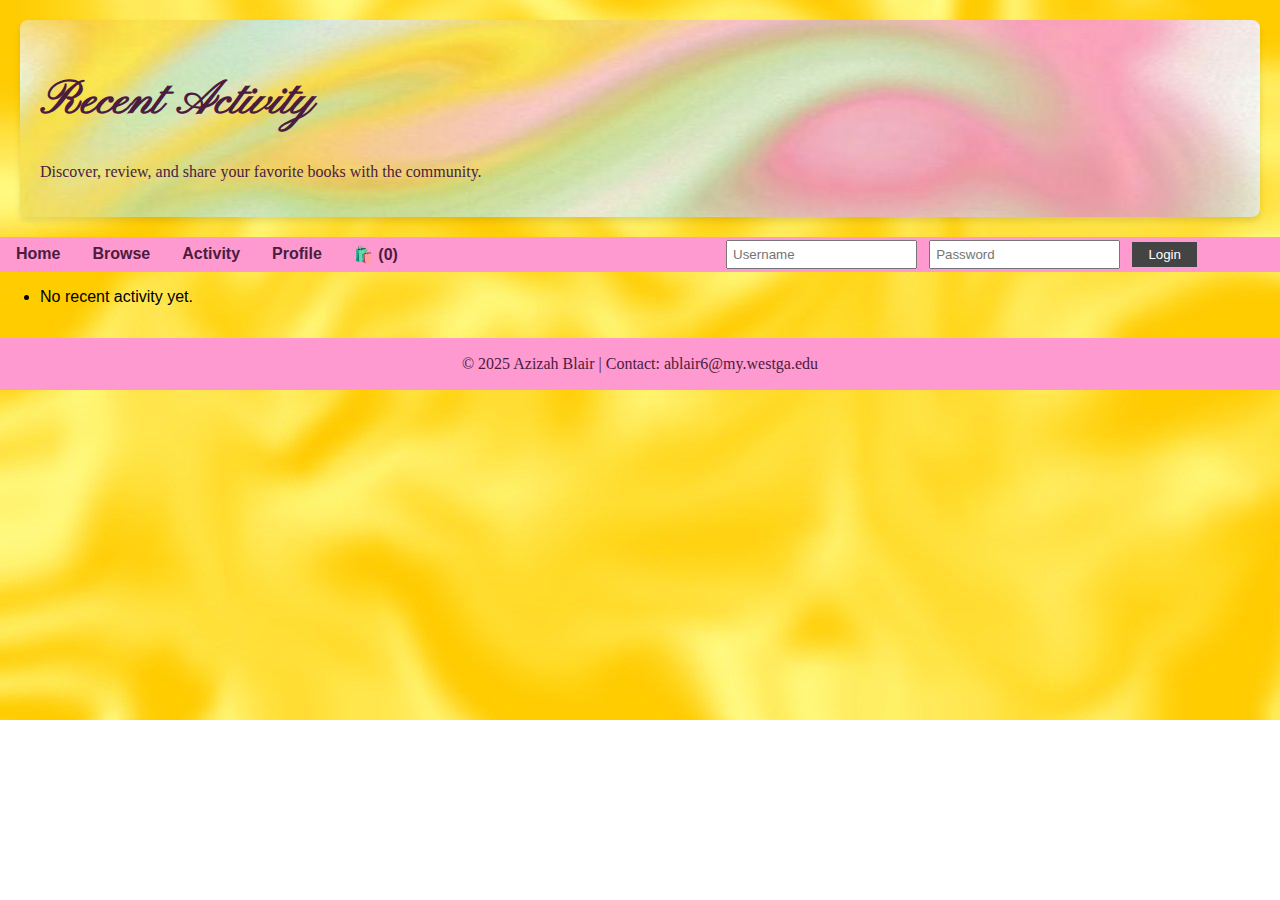
<file: activity.html>
<!DOCTYPE html>
<html lang="en">
<head>
  <meta charset="UTF-8">
  <meta name="viewport" content="width=device-width, initial-scale=1.0">
  <title>Recent Activity - Bookd</title>
  <link rel="stylesheet" href="style.css">
<link href="https://fonts.googleapis.com/css2?family=Pinyon+Script&display=swap" rel="stylesheet">
<link href="https://fonts.googleapis.com/css2?family=Princess+Sofia&display=swap" rel="stylesheet">
<link href="https://fonts.googleapis.com/css2?family=Gorditas&display=swap" rel="stylesheet">

</head>
<body>
  <section id="activity" class="page">
    <h1>Recent Activity</h1>
    <p>Discover, review, and share your favorite books with the community.</p>
  <div class="login-container">
    <form id="loginForm">
      <input type="text" id="username" placeholder="Username" required>
      <input type="password" id="password" placeholder="Password" required>
      <button type="submit">Login</button>
    </form>

  </section>
<nav class="main-nav">
  <ul>
    <li><a href="index.html">Home</a></li>
    <li><a href="browse.html">Browse</a></li>
    <li><a href="activity.html">Activity</a></li>
    <li><a href="profile.html">Profile</a></li>
<li><a href="cart.html">🛍️ (<span id="cart-count">0</span>)</a></li>

  </ul>
</nav>
	<ul id="activityFeed">
      <li>No recent activity yet.</li>
    </ul>
	<footer>
		<p>&copy; 2025 Azizah Blair | Contact: ablair6@my.westga.edu</p>
	</footer>
<script src="script.js"></script>

</body>
</html>
</file>
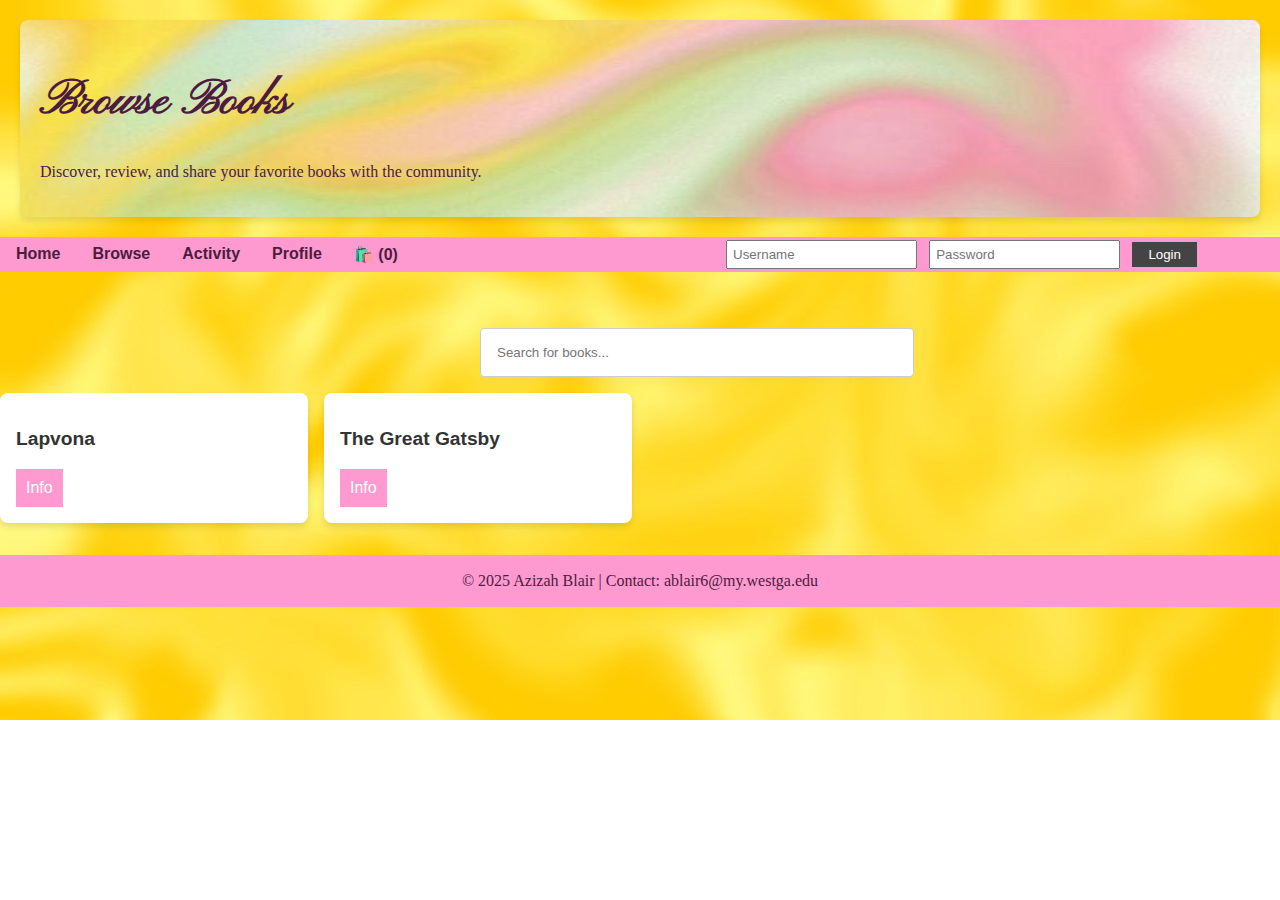
<file: browse.html>
<!DOCTYPE html>
<html lang="en">
<head>
  <meta charset="UTF-8">
  <meta name="viewport" content="width=device-width, initial-scale=1.0">
  <title>Browse Books - Bookd</title>
  <link rel="stylesheet" href="style.css">
  <link href="https://fonts.googleapis.com/css2?family=Pinyon+Script&display=swap" rel="stylesheet">
  <link href="https://fonts.googleapis.com/css2?family=Princess+Sofia&display=swap" rel="stylesheet">
  <link href="https://fonts.googleapis.com/css2?family=Gorditas&display=swap" rel="stylesheet">
</head>
<body>
  <section id="browse" class="page">
    <h1>Browse Books</h1>
    <p>Discover, review, and share your favorite books with the community.</p>
    <div class="login-container">
      <form id="loginForm">
        <input type="text" id="username" placeholder="Username" required>
        <input type="password" id="password" placeholder="Password" required>
        <button type="submit">Login</button>
      </form>
    </div>
  </section>
  
  <nav class="main-nav">
    <ul>
      <li><a href="index.html">Home</a></li>
      <li><a href="browse.html">Browse</a></li>
      <li><a href="activity.html">Activity</a></li>
      <li><a href="profile.html">Profile</a></li>
<li><a href="cart.html">🛍️ (<span id="cart-count">0</span>)</a></li>

    </ul>
  </nav>
  
  <input type="text" id="searchInput" placeholder="Search for books..." />
  
  <div id="bookList">
<div class="book-item" data-title="Lapvona" data-url="https://a.co/d/b5leYBe">
  <h3>Lapvona</h3>
<div class="collapsible">
        <button class="collapsible-button">Info</button>
        <div class="collapsible-content">
  <p>by Ottessa Moshfegh</p>
  <button class="add-to-cart">Add to Cart</button>
</div></div>
</div>

<div class="book-item" data-title="The Great Gatsby" data-url="https://www.amazon.com/dp/0743273567">
  <h3>The Great Gatsby</h3>
<div class="collapsible">
        <button class="collapsible-button">Info</button>
        <div class="collapsible-content">
  <p>by F. Scott Fitzgerald</p>
  <button class="add-to-cart">Add to Cart</button>
</div></div>
</div>

  </div>

  <footer>
    <p>&copy; 2025 Azizah Blair | Contact: ablair6@my.westga.edu</p>
  </footer>

  <script src="script.js"></script>
</body>
</html>
</file>
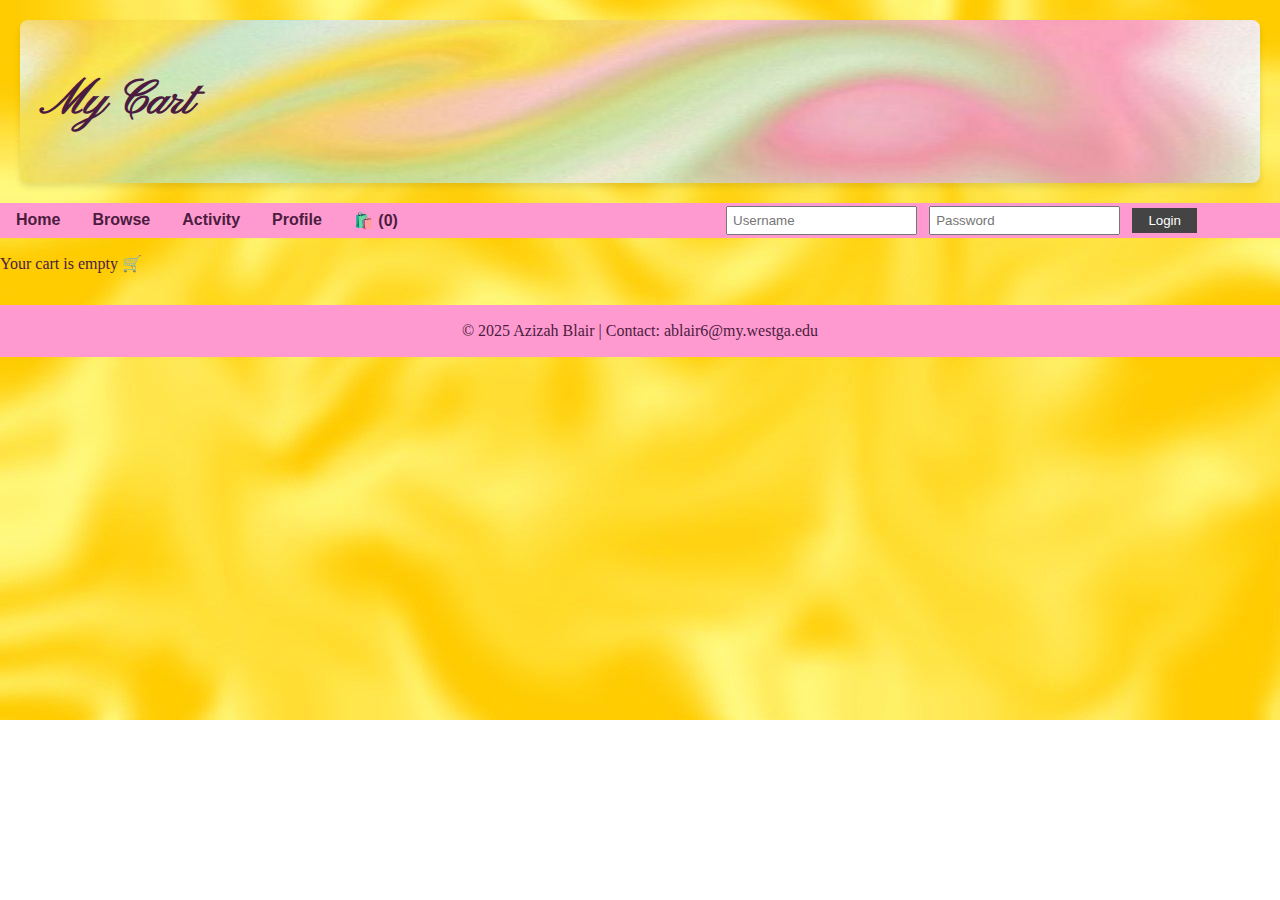
<file: cart.html>
<!DOCTYPE html>
<html lang="en">
<head>
  <meta charset="UTF-8">
  <meta name="viewport" content="width=device-width, initial-scale=1.0">
  <title>My Cart - Bookd</title>
  <link rel="stylesheet" href="style.css">
<link href="https://fonts.googleapis.com/css2?family=Pinyon+Script&display=swap" rel="stylesheet">
<link href="https://fonts.googleapis.com/css2?family=Princess+Sofia&display=swap" rel="stylesheet">
<link href="https://fonts.googleapis.com/css2?family=Gorditas&display=swap" rel="stylesheet">

</head>
<body>
  <section id="cart" class="page">
    <h1>My Cart</h1>
  <div class="login-container">
    <form id="loginForm">
      <input type="text" id="username" placeholder="Username" required>
      <input type="password" id="password" placeholder="Password" required>
      <button type="submit">Login</button>
    </form>

  </section>
<nav class="main-nav">
  <ul>
    <li><a href="index.html">Home</a></li>
    <li><a href="browse.html">Browse</a></li>
    <li><a href="activity.html">Activity</a></li>
    <li><a href="profile.html">Profile</a></li>
<li><a href="cart.html">🛍️ (<span id="cart-count">0</span>)</a></li>

  </ul>
</nav>
<div id="cart-content-container"></div>
		<footer>
		<p>&copy; 2025 Azizah Blair | Contact: ablair6@my.westga.edu</p>
	</footer>
<script src="script.js"></script>

</body>
</html>
</file>
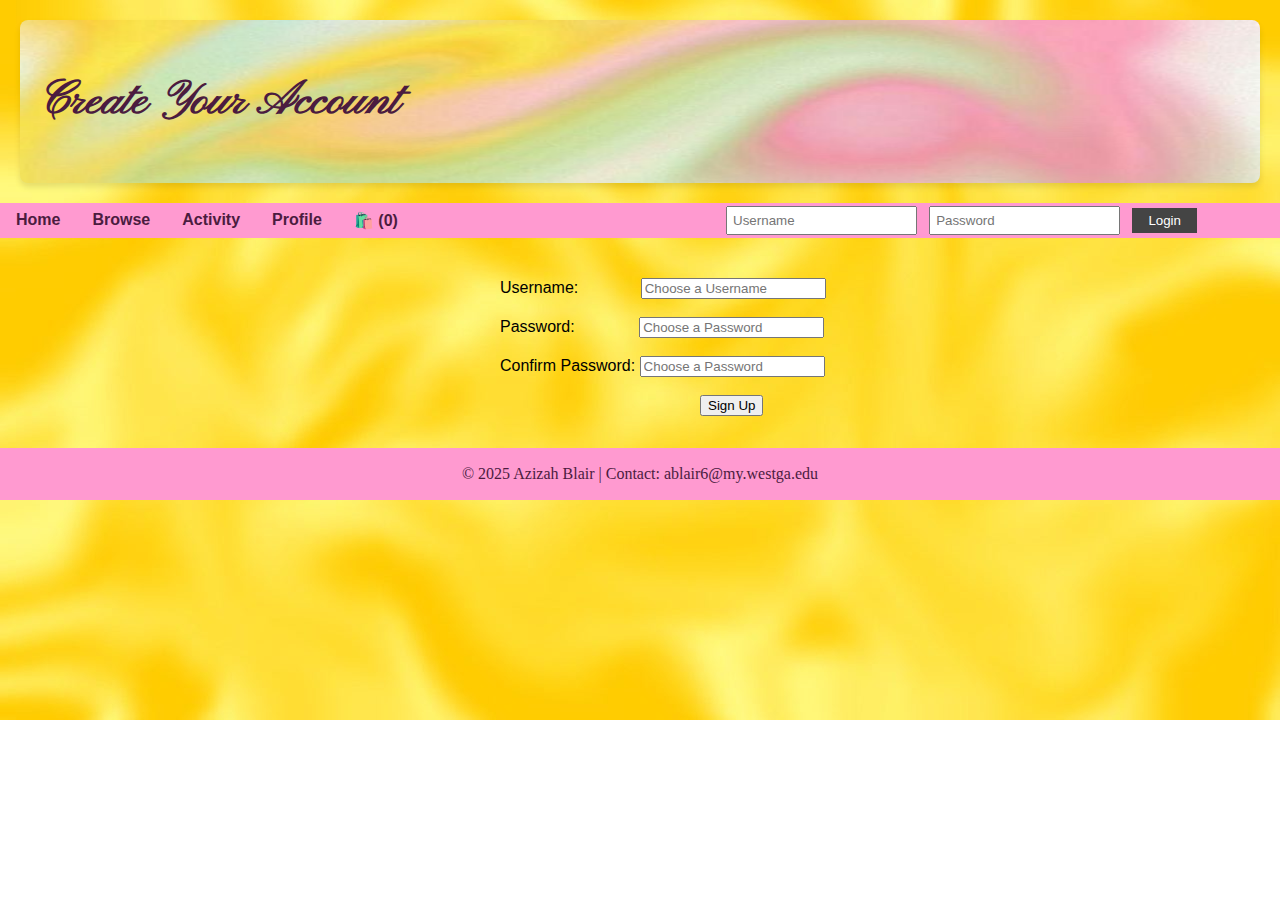
<file: create.html>
<!DOCTYPE html>
<html lang="en">
<head>
  <meta charset="UTF-8">
  <meta name="viewport" content="width=device-width, initial-scale=1.0">
  <title>Create Account - Bookd</title>
  <link rel="stylesheet" href="style.css">
<link href="https://fonts.googleapis.com/css2?family=Pinyon+Script&display=swap" rel="stylesheet">

</head>
<body>
  <section id="create" class="page">
 <h1>Create Your Account</h1>
    <div class="login-container">
    <form id="loginForm">
      <input type="text" id="username" placeholder="Username" required>
      <input type="password" id="password" placeholder="Password" required>
      <button type="submit">Login</button>
    </form>

  </section>
<nav class="main-nav">
  <ul>
    <li><a href="index.html">Home</a></li>
    <li><a href="browse.html">Browse</a></li>
    <li><a href="activity.html">Activity</a></li>
    <li><a href="profile.html">Profile</a></li>
<li><a href="cart.html">🛍️ (<span id="cart-count">0</span>)</a></li>

  </ul>
</nav>
<div class="create-container">
<form id="createAccountForm">
	<label for="myName">Username:</label>
      <input type="text" style="margin-left: 58px;" id="newUsername" placeholder="Choose a Username" required><br><br>
	<label for="myPassword">Password:</label>
      <input type="password" style="margin-left: 60px;" id="newPassword" placeholder="Choose a Password" required><br><br>
      <label for="myPassword">Confirm Password:</label>
      <input type="password" id="confirmPassword" placeholder="Choose a Password" required><br><br>
      <button type="submit" style= "margin-left: 200px;">Sign Up</button>
    </form>
</div>

	<footer>
		<p>&copy; 2025 Azizah Blair | Contact: ablair6@my.westga.edu</p>
	</footer>
<script src="script.js"></script>

</body>
</html>
</file>
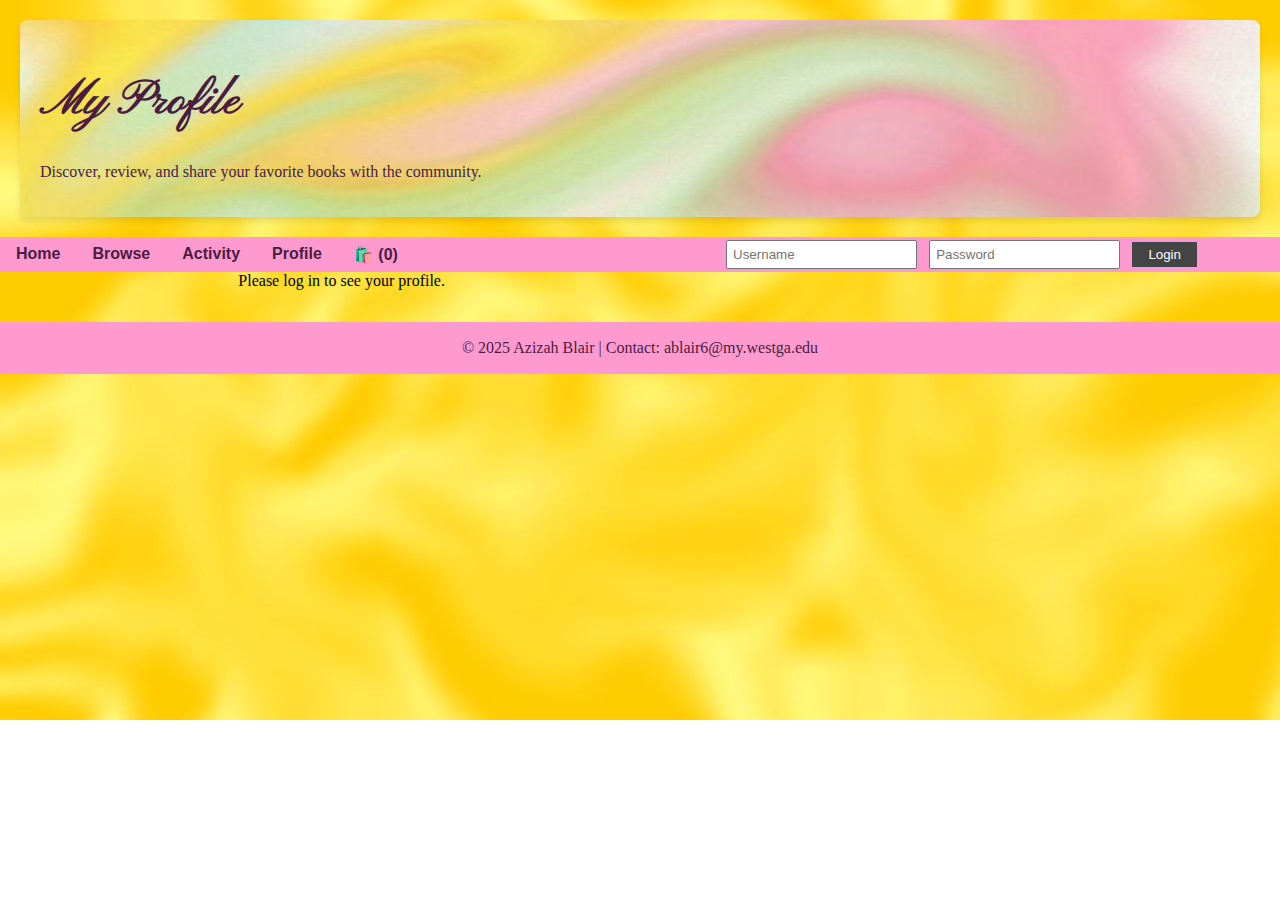
<file: profile.html>
<!DOCTYPE html>
<html lang="en">
<head>
  <meta charset="UTF-8">
  <meta name="viewport" content="width=device-width, initial-scale=1.0">
  <title>Profile - Bookd</title>
  <link rel="stylesheet" href="style.css">
<link href="https://fonts.googleapis.com/css2?family=Pinyon+Script&display=swap" rel="stylesheet">
<link href="https://fonts.googleapis.com/css2?family=Princess+Sofia&display=swap" rel="stylesheet">
<link href="https://fonts.googleapis.com/css2?family=Gorditas&display=swap" rel="stylesheet">

</head>
<body>
  <section id="profile" class="page">
    <h1>My Profile</h1>
    <p>Discover, review, and share your favorite books with the community.</p>
  <div class="login-container">
    <form id="loginForm">
      <input type="text" id="username" placeholder="Username" required>
      <input type="password" id="password" placeholder="Password" required>
      <button type="submit">Login</button>
    </form>

  </section>
<nav class="main-nav">
  <ul>
    <li><a href="index.html">Home</a></li>
    <li><a href="browse.html">Browse</a></li>
    <li><a href="activity.html">Activity</a></li>
    <li><a href="profile.html">Profile</a></li>
<li><a href="cart.html">🛍️ (<span id="cart-count">0</span>)</a></li>

  </ul>
</nav>
 <div id="profileContent"></div>
	<footer>
		<p>&copy; 2025 Azizah Blair | Contact: ablair6@my.westga.edu</p>
	</footer>
<script src="script.js"></script>

</body>
</html>
</file>
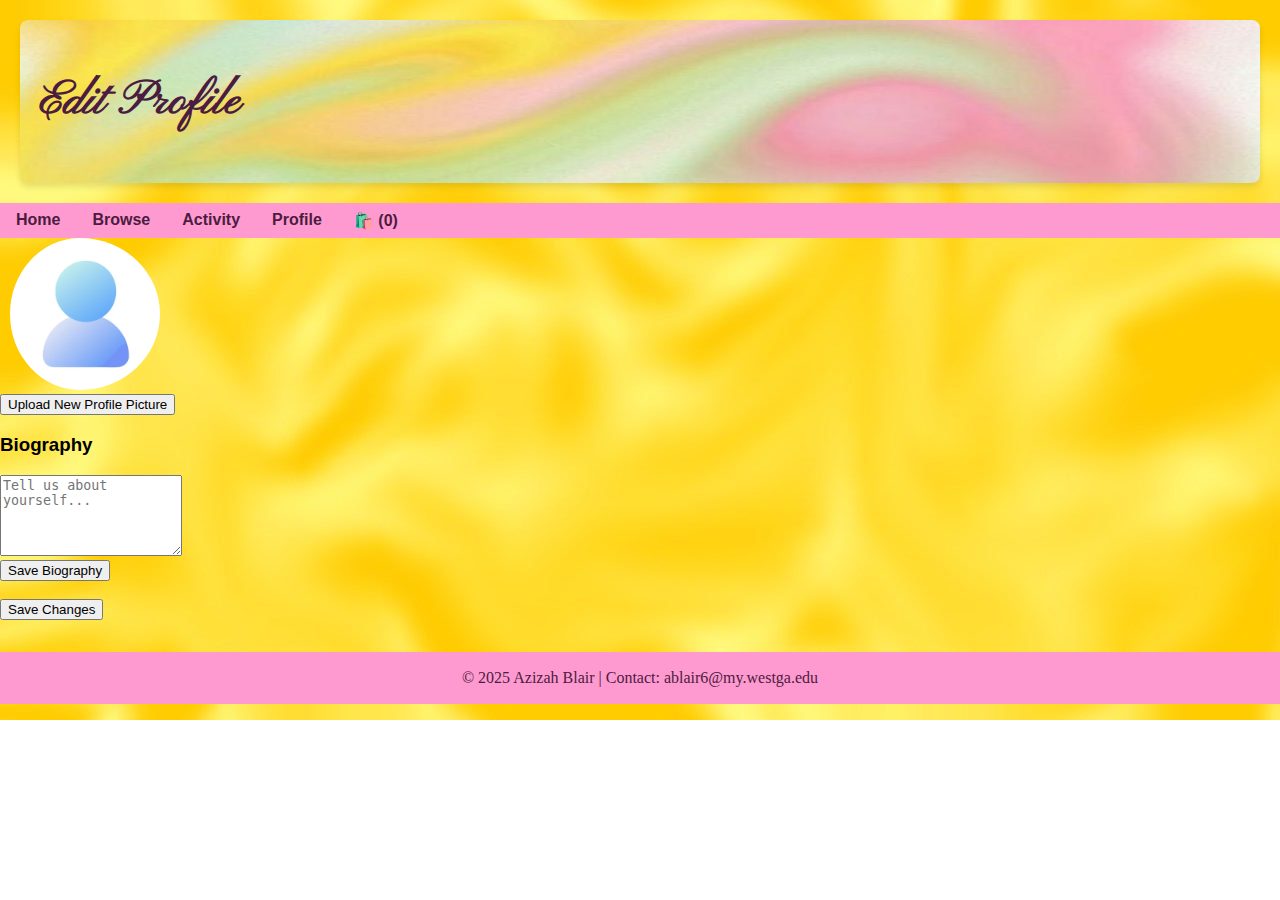
<file: settings.html>
<!DOCTYPE html>
<html lang="en">
<head>
  <meta charset="UTF-8">
  <meta name="viewport" content="width=device-width, initial-scale=1.0">
  <title>Edit Profile - Bookd</title>
  <link rel="stylesheet" href="style.css">
<link href="https://fonts.googleapis.com/css2?family=Pinyon+Script&display=swap" rel="stylesheet">
<link href="https://fonts.googleapis.com/css2?family=Princess+Sofia&display=swap" rel="stylesheet">
<link href="https://fonts.googleapis.com/css2?family=Gorditas&display=swap" rel="stylesheet">
</head>
<body>
  <section id="settings" class="page">
    <h1>Edit Profile</h1>
      </section>

    <!-- Navigation Menu -->
    <nav class="main-nav">
      <ul>
        <li><a href="index.html">Home</a></li>
        <li><a href="browse.html">Browse</a></li>
        <li><a href="activity.html">Activity</a></li>
        <li><a href="profile.html">Profile</a></li>
<li><a href="cart.html">🛍️ (<span id="cart-count">0</span>)</a></li>

      </ul>
    </nav>

    <!-- Profile Picture Upload -->
    <div id="profile-picture-container">
      <img id="profile-picture" src="default-profile.jpg" alt="Profile Picture" /><br>
      <button id="upload-picture">Upload New Profile Picture</button>
      <input type="file" id="profile-picture-input" style="display:none;" accept="image/*">
    </div>

    <!-- Biography Section -->
    <h3>Biography</h3>
    <textarea id="biography" placeholder="Tell us about yourself..." rows="5"></textarea><br>
    <button id="save-biography">Save Biography</button><br><br>

    <!-- Save Changes Button -->
    <button id="save-changes">Save Changes</button>
  <footer>
    <p>&copy; 2025 Azizah Blair | Contact: ablair6@my.westga.edu</p>
  </footer>

  <!-- Include JavaScript file -->
  <script src="script.js"></script>
</body>
</html>
</file>
<file: style.css>
/* Global Styles */
body {
  font-family: Arial, sans-serif;
  margin: 0;
  padding: 0;
  background-image: url("background.jpg");
  background-repeat: no-repeat;
  background-size: cover;
}

h1 {
  font-family: 'Pinyon Script', cursive;
  font-size: 3rem;
  color: #4b1c3f;
}

h2 {
  font-family: 'Princess Sofia', cursive;
  font-size: 2rem;
  color: #4b1c3f;
}

p {
  font-family: 'Gordita', cursive;
  font-size: 1rem;
  color: #4b1c3f;
}

.page {
  padding: 20px;
  background-color: white;
  margin: 20px;
  border-radius: 8px;
  box-shadow: 0 4px 6px rgba(0, 0, 0, 0.1);
}

.hidden {
  display: none;
}

/* Create container, Login container, and others */
.create-container {
  padding-top: 40px;
  padding-left: 500px;
}

.login-container {
  float: right;
  padding: 43px;
}

.login-container input {
  margin-right: 0.5rem;
  padding: 0.3rem;
}

.login-container button {
  padding: 0.3rem 1rem;
  background-color: #444;
  color: white;
  border: none;
  cursor: pointer;
}

.login-container button:hover {
  background-color: #666;
}

/* Features and video container */
.features,
.video-container {
  display: flex;
  justify-content: center;
  align-items: center;
  margin: 20px 0;
}

video {
  width: 100%;
  max-width: 600px; /* Adjust the max-width to your liking */
}

/* Navigation Bar Styles */
.main-nav {
  background-color: #ff9ad0;
  padding: 0.5rem 1rem;
}

.main-nav ul {
  list-style: none;
  display: flex;
  gap: 1.5rem;
  margin: 0;
  padding: 0;
}

.main-nav a {
  color: #4b1c3f;
  text-decoration: none;
  font-weight: bold;
}

.main-nav a:hover {
  text-decoration: underline;
}

/* Page Layouts */
#home, #browse, #activity, #profile, #create, #settings, #cart {
  background-image: url("headimage.jpg");
  background-repeat: no-repeat;
  background-size: 100% 100%;
}

/* Profile Page Styling */
#profileContent {
  text-align: center;
  font-family: 'Gordita', cursive;
}

.profile-header {
  display: flex;
  align-items: center;
  gap: 20px;
}

#profile-picture {
  padding-left: 10px;
  max-width: 150px;
  border-radius: 50%;
}

.welcome-message {
  font-family: 'Gordita', cursive;
}

.welcome-message h2 {
  font-size: 2rem;
  margin: 0;
}

.welcome-message p {
  font-size: 1rem;
  color: #4b1c3f;
}

#book-covers {
  display: flex;
  gap: 1rem;
  margin-top: 10px;
}

#book-covers img {
  max-width: 100px;
  border-radius: 8px;
}

#profileContent button {
  margin-top: 15px;
  padding: 0.5rem 1.5rem;
  background-color: #444;
  color: white;
  border: none;
  cursor: pointer;
}

#profileContent button:hover {
  background-color: #666;
}

/* Search Box */
#searchInput {
  padding: 1rem;
  margin-top: 1rem;
  margin-left: 30rem;
  margin-bottom: 1rem;
  width: 100%;
  max-width: 400px;
  border: 1px solid #ccc;
  border-radius: 4px;
}

/* Book List */
#bookList {
  display: grid;
  grid-template-columns: repeat(auto-fill, minmax(200px, 1fr));
  gap: 1rem;
}

.book-item {
  background-color: #fff;
  padding: 1rem;
  border-radius: 8px;
  box-shadow: 0 4px 6px rgba(0, 0, 0, 0.1);
}

.book-item h3 {
  font-size: 1.2rem;
  color: #333;
}

/* Rating Styles */
.star-rating {
  display: flex;
  gap: 0.2rem;
}

.star-rating input[type="radio"] {
  display: none;
}

.star-rating label {
  font-size: 1.5rem;
  color: #ccc;
  cursor: pointer;
}

.star-rating input[type="radio"]:checked ~ label {
  color: #ffcc00;
}

.star-rating label:hover,
.star-rating label:hover ~ label {
  color: #ffcc00;
}

/* Footer */
footer {
  background-color: #ff9ad0;
  color: white;
  padding: 1px;
  text-align: center;
  margin-top: 2rem;
}

/* Gallery Section */
.gallery {
  display: flex;
  flex-direction: column;
  align-items: center;
  margin: 40px 0;
}

.gallery h2 {
  font-size: 2rem;
  margin-bottom: 20px;
  text-align: center;
  color: #333;
}

.gallery-container {
  display: grid;
  grid-template-columns: repeat(auto-fill, minmax(200px, 1fr));
  gap: 20px;
  max-width: 1200px;
  margin: 0 auto;
  padding: 0 20px;
}

/* Gallery Item */
.gallery-item {
  position: relative;
  width: 100%;
  height: 300px;
  overflow: hidden;
  border-radius: 10px;
  box-shadow: 0 4px 10px rgba(0, 0, 0, 0.1);
  transition: transform 0.3s ease-in-out;
}

.gallery-item:hover {
  transform: scale(1.05);
}

.gallery-item img {
  width: 100%;
  height: 100%;
  object-fit: cover;
  transition: opacity 0.3s ease-in-out;
}

.gallery-item:hover img {
  opacity: 0.7;
}

/* Overlay */
.gallery-item .overlay {
  position: absolute;
  top: 0;
  left: 0;
  right: 0;
  bottom: 0;
  background: rgba(0, 0, 0, 0.5);
  color: #fff;
  display: flex;
  justify-content: center;
  align-items: center;
  opacity: 0;
  transition: opacity 0.3s ease-in-out;
  border-radius: 10px;
}

.gallery-item:hover .overlay {
  opacity: 1;
}

.gallery-item .overlay h3 {
  font-size: 1.5rem;
  font-weight: bold;
  text-align: center;
}
/* Basic styles for collapsible content */
.collapsible-content {
  display: none; /* Initially hidden */
  margin-top: 10px;
  padding: 10px;
  background-color: #f1f1f1;
  border: 1px solid #ccc;
}

.collapsible-button {
  padding: 10px;
  background-color: #ff9ad0;
  color: white;
  border: none;
  cursor: pointer;
  font-size: 16px;
}

.collapsible-button:hover {
  background-color: #ec7eb9;
}

/* Optional: Add style when the content is expanded */
.collapsible-button.active {
  background-color: #e2e55a;
}


/* Media Queries for Responsive Design */

/* Tablet Portrait and Above (768px and up) */
@media (min-width: 768px) {
  .login-container {
    display: flex;
    align-items: center;
  }

  #bookList {
    grid-template-columns: repeat(auto-fill, minmax(250px, 1fr));
  }

  .main-nav ul {
    gap: 2rem;
  }
}

/* Mobile and Tablet Portrait (up to 767px) */
@media (max-width: 767px) {
  header {
    flex-direction: column;
    align-items: flex-start;
  }

  header h1 {
    font-size: 1.2rem;
  }

  .login-container {
    flex-direction: column;
    gap: 0.5rem;
    width: 100%;
  }

  .main-nav ul {
    flex-direction: column;
    align-items: center;
    gap: 1rem;
  }

  .main-nav a {
    font-size: 1rem;
  }

  #bookList {
    grid-template-columns: 1fr;
  }
}

/* Small Mobile (up to 480px) */
@media (max-width: 480px) {
  header h1 {
    font-size: 1rem;
  }

  .login-container input, .login-container button {
    width: 100%;
  }

  .main-nav ul {
    gap: 1rem;
  }
}
</file>
